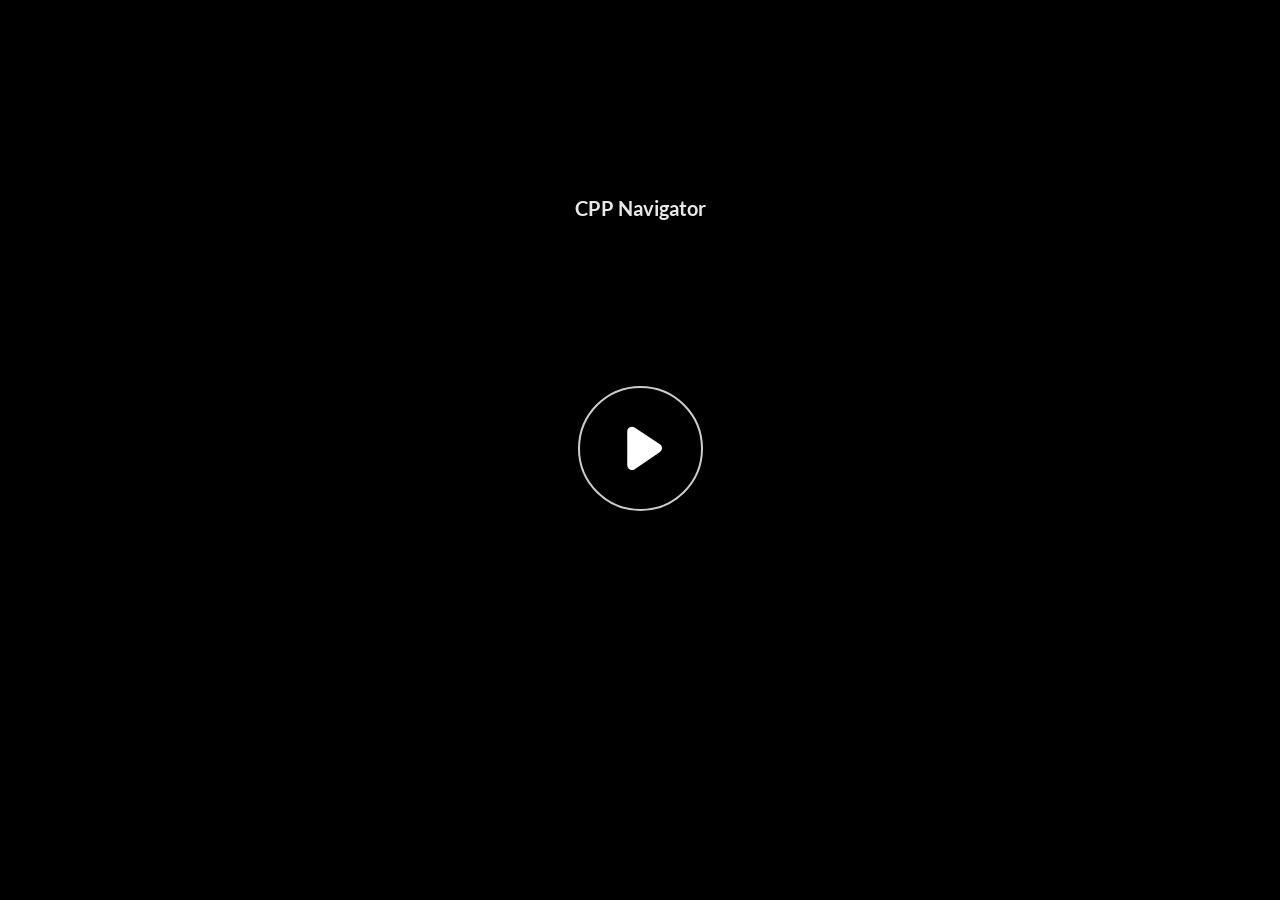
<file: story.html>
﻿<!doctype html>
<html lang="en-US">
<head>
  <meta charset="utf-8">
  <!-- Created using Storyline 360 x64 - http://www.articulate.com  -->
  <!-- version: 3.113.36519.0 -->
  <title>CPP Navigator</title>
  <meta http-equiv="x-ua-compatible" content="IE=edge"/>
  <meta name="viewport" content="width=device-width,initial-scale=1,user-scalable=no,shrink-to-fit=no,minimal-ui"/>
  <meta name="apple-mobile-web-app-capable" content="yes"/>
  <style>
    html, body { height: 100%; padding: 0; margin: 0 }
    #app { height: 100%; width: 100%; }
  </style>

  <script>
    window.DS = {};
    window.globals = {
      DATA_PATH_BASE: '',
      HAS_FRAME: true,
      HAS_SLIDE: true,

      lmsPresent: false,
      tinCanPresent: false,
      cmi5Present: false,
      aoSupport: false,
      scale: 'Scaled',
      captureRc: false,
      browserSize: 'optimal',
      bgColor: '#282828',
      features: 'DropInBase,JsInteractions,PlayerSizeOption,SlideLevelScale',
      themeName: 'unified',
      preloaderColor: '#FFFFFF',
      suppressAnalytics: false,
      productChannel: 'stable',
      publishSource: 'storyline',
      aid: 'aid|51c12224-8f3e-4d9e-8080-8fdba3f537c8',
      cid: '29d3a523-8a66-4adc-8357-ce13065c2edf',
      playerVersion: '3.113.36519.0',
      publishTimestamp: '2026-04-01T10:16:28.8282518Z',
      maxIosVideoElements: 10,
      connectionSettings: { message: 'You%20are%20offline.%20Trying%20to%20reconnect...', useDarkTheme: false, mode: 'disabled' },
      hasFeature: function(feature) {
        return this.features.split(',').includes(feature);
      },
      
      parseParams: function(qs) {
        if (window.globals.parsedParams != null) {
          return window.globals.parsedParams;
        }
        qs = (qs || window.location.search.substr(1)).split('+').join(' ');
        var params = {},
            tokens,
            re = /[?&]?([^=]+)=([^&]*)/g;

        while (tokens = re.exec(qs)) {
          params[decodeURIComponent(tokens[1]).trim()] =
            decodeURIComponent(tokens[2]).trim();
        }
        window.globals.parsedParams = params;
        return params;
      }

    };

    if (window.flagsUnderTest != null) {
      window.globals.features = window.flagsUnderTest.reduce((accum, feature) => {
        if (!accum.includes(feature)) {
          accum.push(feature);
        }
        return accum;
      }, window.globals.features.split(',')).join();
    }
  </script>
  <script>
    var isIe11 = ('ActiveXObject' in window || window.MSBlobBuilder != null)
      && window.msCrypto != null && !window.ActiveXObject;
    if (isIe11) {
      window.globals.unsupportedBrowser = true;
      document.write(atob('[base64]'));
    }
  </script>

  <script>
    if (window.globals.hasFeature('Localization')) {
      
      
    }
  </script>

  
  
  <script>window.THREE = { };</script>
  
</head>
<body style="background: #282828" class="cs-HTML theme-unified">
  <!-- 360 -->
  <script>!function(){var e,i=/iPhone/i,o=/iPod/i,n=/iPad/i,t=/\biOS-universal(?:.+)Mac\b/i,r=/\bAndroid(?:.+)Mobile\b/i,a=/Android/i,d=/(?:SD4930UR|\bSilk(?:.+)Mobile\b)/i,p=/Silk/i,l=/Windows Phone/i,u=/\bWindows(?:.+)ARM\b/i,b=/BlackBerry/i,s=/BB10/i,c=/Opera Mini/i,f=/\b(CriOS|Chrome)(?:.+)Mobile/i,h=/Mobile(?:.+)Firefox\b/i,v=function(e){return void 0!==e&&"MacIntel"===e.platform&&"number"==typeof e.maxTouchPoints&&e.maxTouchPoints>1&&"undefined"==typeof MSStream};e=function(e){var m={userAgent:"",platform:"",maxTouchPoints:0};e||"undefined"==typeof navigator?"string"==typeof e?m.userAgent=e:e&&e.userAgent&&(m={userAgent:e.userAgent,platform:e.platform,maxTouchPoints:e.maxTouchPoints||0}):m={userAgent:navigator.userAgent,platform:navigator.platform,maxTouchPoints:navigator.maxTouchPoints||0};var g=m.userAgent,y=g.split("[FBAN");void 0!==y[1]&&(g=y[0]),void 0!==(y=g.split("Twitter"))[1]&&(g=y[0]);var A=function(e){return function(i){return i.test(e)}}(g),w={apple:{phone:A(i)&&!A(l),ipod:A(o),tablet:!A(i)&&(A(n)||v(m))&&!A(l),universal:A(t),device:(A(i)||A(o)||A(n)||A(t)||v(m))&&!A(l)},amazon:{phone:A(d),tablet:!A(d)&&A(p),device:A(d)||A(p)},android:{phone:!A(l)&&A(d)||!A(l)&&A(r),tablet:!A(l)&&!A(d)&&!A(r)&&(A(p)||A(a)),device:!A(l)&&(A(d)||A(p)||A(r)||A(a))||A(/\bokhttp\b/i)},windows:{phone:A(l),tablet:A(u),device:A(l)||A(u)},other:{blackberry:A(b),blackberry10:A(s),opera:A(c),firefox:A(h),chrome:A(f),device:A(b)||A(s)||A(c)||A(h)||A(f)},any:!1,phone:!1,tablet:!1};return w.any=w.apple.device||w.android.device||w.windows.device||w.other.device,w.phone=w.apple.phone||w.android.phone||w.windows.phone,w.tablet=w.apple.tablet||w.android.tablet||w.windows.tablet,w}(),"object"==typeof exports&&"undefined"!=typeof module?module.exports=e:"function"==typeof define&&define.amd?define((function(){return e})):this.isMobile=e}();
    window.isMobile.apple.tablet = window.isMobile.apple.tablet ||
      (navigator.platform === 'MacIntel' && navigator.maxTouchPoints > 1);
    window.isMobile.apple.device = window.isMobile.apple.device || window.isMobile.apple.tablet;
    window.isMobile.tablet = window.isMobile.tablet || window.isMobile.apple.tablet;
    window.isMobile.any = window.isMobile.any || window.isMobile.apple.tablet;
  </script>

  <div id="focus-sink" tabindex="-1"></div>

  <div id="preso"></div>
  <script>
    (function() {

      var classTypes = [ 'desktop', 'mobile', 'phone', 'tablet' ];

      var addDeviceClasses = function(prefix, testObj) {
        var curr, i;
        for (i = 0; i < classTypes.length; i++) {
          curr = classTypes[i];
          if (testObj[curr]) {
            document.body.classList.add(prefix + curr);
          }
        }
      };

      var params = window.globals.parseParams(),
          isDevicePreview = params.devicepreview === '1',
          isPhoneOverride = params.deviceType === 'phone' || (isDevicePreview && params.phone == '1'),
          isTabletOverride = (params.deviceType === 'tablet' || isDevicePreview) && !isPhoneOverride,
          isMobileOverride = isPhoneOverride || isTabletOverride;

      var deviceView = {
        desktop: !window.isMobile.any && !isMobileOverride,
        mobile: window.isMobile.any || isMobileOverride,
        phone: isPhoneOverride || (window.isMobile.phone && !isTabletOverride),
        tablet: isTabletOverride || window.isMobile.tablet
      };

      window.globals.deviceView = deviceView;
      window.isMobile.desktop = !window.isMobile.any;
      window.isMobile.mobile = window.isMobile.any;

      addDeviceClasses('view-', deviceView);

    })();
  </script>
  
  <script src='story_content/triggers.js' type=text/javascript></script>
<script src='story_content/user.js' type=text/javascript></script>
  <div class="slide-loader"></div>

  <script>
    var doc = document, loader = doc.body.querySelector('.slide-loader'); [ 1, 2, 3 ].forEach(function(n) { var d = doc.createElement('div'); d.style.backgroundColor = window.globals.preloaderColor; d.classList.add('mobile-loader-dot'); d.classList.add('dot' + n); loader.appendChild(d); });
  </script>

  <div class="mobile-load-title-overlay" style="display: none">
    <div class="mobile-load-title">CPP Navigator</div>
  </div>

  <div class="mobile-chrome-warning"></div>

  
<style>
  .warn-connection-dialog {
    display: none;
    background: transparent;
    pointer-events: all;
    position: fixed;
    left: 0;
    top: 0;
    width: 100%;
    height: 100%;
    z-index: 999;
  }

  .warn-connection-content {
    pointer-events: all;
    border-radius: 4px;
    background: white;
    border: 1px solid #E7E7E7;
    color: #333333;
    box-shadow: 0 2px 4px rgba(0, 0, 0, 0.25);
    transition: all 150ms ease-out;
    position: absolute;
    white-space: nowrap;
  }

  .view-phone.is-landscape .warn-connection-content {
    left: 23px;
    bottom: 23px;
  }

  .view-tablet.is-landscape .warn-connection-content {
    left: 50%;
    top: 20px;
    transform: translateX(-50%);
  }

  .view-mobile.is-portrait .warn-connection-content {
    transform: translate(-50%, calc(-100% - 15px));
  }

  .warn-connection-content p {
    display: inline-block;
    margin: 0 8px 0 0;
    line-height: 33px;
    font-size: 11px;
  }

  .warn-connection-content svg {
    position: relative;
    vertical-align: middle;
    margin: 0 2px 2px 8px;
  }

  .view-desktop .warn-connection-content {
    left: 1.5em;
    bottom: 1.5em;
  }

  .view-desktop .warn-connection-content p {
    font-size: 1.1em;
  }

  .is-offline .warn-connection-dialog {
    display: block;
  }

  .is-offline .cs-panel * {
    pointer-events: none !important;
  }

  .is-offline .cs-panel {
    pointer-events: all !important;
  }

  .is-offline #nav-controls * {
    pointer-events: none !important;
  }

  .is-offline #nav-controls {
    pointer-events: all !important;
  }
</style>

<div class="warn-connection-dialog" role="alertdialog" aria-modal="true" tabindex="0" aria-labelledby="warn-connection-message">
  <div class="warn-connection-content">
    <svg width="17" height="15" viewBox="0 0 17 15" xmlns="http://www.w3.org/2000/svg">
      <path fill="#8F0000" stroke="white" d="M16.07,12.98 L15.88,12.23 L9.51,1.21 C8.97,0.26,7.6,0.26,7.06,1.21 L0.69,12.23 C0.15,13.16,0.81,14.36,1.91,14.36 H14.65 C15.47,14.36,16.05,13.7,16.07,12.98 Z"/>
      <path fill="white" stroke="white" d="M8.58,5.5 C8.35,5.28,8.5,5.35,8.21,5.32 C8.09,5.35,7.97,5.49,7.96,5.67 C7.97,5.79,7.98,5.92,7.98,6.04 L7.98,6.04 C7.99,6.17,8,6.31,8.01,6.43 L8.01,6.44 C8.03,6.92,8.06,7.41,8.09,7.9 L8.09,7.9 C8.12,8.39,8.14,8.88,8.17,9.37 C8.17,9.39,8.18,9.42,8.2,9.44 C8.23,9.46,8.25,9.47,8.28,9.47 C8.31,9.47,8.34,9.46,8.35,9.44 C8.37,9.43,8.38,9.4,8.39,9.35 L8.39,9.34 C8.39,9.24,8.4,9.15,8.4,9.05 L8.4,9.05 C8.41,8.96,8.41,8.86,8.42,8.75 C8.43,8.44,8.45,8.12,8.47,7.81 L8.47,7.81 C8.49,7.49,8.51,7.18,8.53,6.87 C8.55,6.46,8.56,6.05,8.59,5.64 L8.6,5.62 C8.6,5.57,8.59,5.53,8.58,5.5 L8.21,5.32 Z"/>
      <circle fill="white" stroke="white" cx="8.3" cy="11.35" r="0.3"/>
    </svg>
    <p id="warn-connection-message">You are offline. Trying to reconnect...</p>
  </div>
</div>

<script>
  (function() {
    window.DS.connection = {
      warningShown: false,
      assets: {},
      loadingAssetGroup: false,
      retryDelay: 500
    };

    var connectionSettings = window.globals.connectionSettings || {};

    var useConnectionMessages = window.AbortController != null &&
      window.location.protocol != 'file:' &&
      connectionSettings.mode === 'normal';

    window.DS.connection.useConnectionMessages = useConnectionMessages;

    var assetCount = 0;
    var checkLoadedId;


    if (useConnectionMessages && connectionSettings != null) {
      var contentEl = document.querySelector('.warn-connection-content');
      var messageEl = contentEl.querySelector('p');

      if (connectionSettings.useDarkTheme) {
        contentEl.style.borderColor = '#BABBBA';
        contentEl.style.backgroundColor = '#282828';
        contentEl.style.color = '#FFFFFF';
      }

      if (connectionSettings.message != null) {
        messageEl.textContent = window.decodeURIComponent(connectionSettings.message);
      }
    }

    function checkAssetsReady() {
      for (var i in DS.connection.assets) {
        if (!DS.connection.assets[i].success) {
          return false;
        }
      }
      return true;
    }

    function stopAssetGroup() {
      if (!useConnectionMessages) { return; }

      assetCount = 0;

      DS.connection.oldAssetGroup = DS.connection.assets;
      DS.connection.assets = {};
      DS.connection.loadingAssetGroup = false;
      clearInterval(checkLoadedId);
    }

    function startAssetGroup() {
      if (!useConnectionMessages) { return; }
      var ticks = 0;
      clearInterval(checkLoadedId);
      checkLoadedId = setInterval(function() {
        var loaded = 0;
        if (assetCount === 0 && loaded === 0) {
          clearInterval(checkLoadedId);
          return;
        }

        for (var i in DS.connection.assets) {
          if (DS.connection.assets[i].success) {
            loaded++;
          }
        }

        if (assetCount === loaded && checkAssetsReady()) {
          for (var i in DS.connection.assets) {
            if (DS.connection.assets[i].action) {
              DS.connection.assets[i].action();
            }
          }
          hideWarning();
          stopAssetGroup();
        }
      }, 100)
    }

    function requiredAsset(url, action, retry, type) {
      if (!useConnectionMessages) { return; }
      if (DS.connection.assets[url]) { return; }

      DS.connection.assets[url] = {
        success: false, action: action, retry: retry, type: type
      };
      assetCount = Object.keys(DS.connection.assets).length;
      if (!DS.connection.loadingAssetGroup) {
        startAssetGroup();
      }
      DS.connection.loadingAssetGroup = true;
    }

    function assetLoaded(url) {
      if (!useConnectionMessages) { return; }
      if (DS.connection.assets[url]) {
        DS.connection.assets[url].success = true;
      }
    }

    function assetFailed(url) {
      if (!useConnectionMessages) { return; }
      if (!DS.connection.assets[url]) {
        if (/\.js$/.test(url) && url.indexOf('transcripts') === -1) {
          setTimeout(function() {
            if (DS.connection.lastSlideLoaded != null) {
              DS.connection.lastSlideLoaded();
            }
          }, DS.connection.retryDelay);
        }
        return;
      }
      if (!DS.connection.warningShown) { showWarning(); }
      if (DS.connection.assets[url].retry) {
        setTimeout(function() {
          if (!DS.connection.assets[url].success) {
            DS.connection.assets[url].retry()
          }
        }, DS.connection.retryDelay);
      }
    }

    function hideWarning() {
      document.body.classList.remove('is-offline');
      DS.connection.warningShown = false;
      enableKeys();
    }
    DS.connection.hideWarning = hideWarning

    function showWarning(btn) {
      document.body.classList.add('is-offline')
      DS.connection.warningShown = true;
      updateWarningPosition();
      disableKeys();
    }

    function updateWarningPosition() {
      if (!DS.connection.warningShown) {
        return;
      }

      var isPortrait = document.body.classList.contains('is-portrait');
      var isMobile = document.body.classList.contains('view-mobile');
      var warningEl = document.querySelector('.warn-connection-content');

      if (isPortrait && isMobile) {
        var slide = document.querySelector('.primary-slide');
        var slideRect = slide != null
          ? slide.getBoundingClientRect()
          : { top: window.innerHeight, left: 0, width: window.innerWidth };

        warningEl.style.top = `${slideRect.top}px`
        warningEl.style.left = `${slideRect.left + slideRect.width / 2}px`
      } else {
        warningEl.style.top = null;
        warningEl.style.left = null;
      }

      window.requestAnimationFrame(updateWarningPosition);
    }

    function onDisableKeyDown(e) {
      e.preventDefault();
      e.stopImmediatePropagation();
    }

    function onDisableKeyUp(e) {
      e.preventDefault();
      e.stopImmediatePropagation();
    }

    var accStyle = document.createElement('style');
    var warnDialogEl = document.querySelector('.warn-connection-dialog');

    function disableKeys() {
      if (DS.views && DS.views.nsStack && DS.views.nsStack.length === 1) {
        DS.views.nsStack[0].tabReachable = false
        DS.views.nsStack[0].updateTabIndex(true);
      }

      accStyle.innerHTML = '.acc-shadow-dom { display: none; }';
      document.body.appendChild(accStyle);

      warnDialogEl.parentNode.append(warnDialogEl);
      warnDialogEl.focus();
    }

    function enableKeys() {
      accStyle.remove();
      if (DS.views && DS.views.nsStack && DS.views.nsStack.length === 1 && DS.views.nsStack[0].name === '_frame') {
        DS.views.nsStack[0].tabReachable = true;
        DS.views.nsStack[0].updateTabIndex();
      }
    }

    // these will all be noops if the feature flag isn't set in
    // the data and `window.globals.features`
    DS.connection.requiredAsset = requiredAsset;
    DS.connection.assetLoaded = assetLoaded;
    DS.connection.assetFailed = assetFailed;
    DS.connection.stopAssetGroup = stopAssetGroup;
    DS.connection.startAssetGroup = startAssetGroup;
  })();
</script>


  <script>
    
    if (window.autoSpider && window.vInterfaceObject) {
      document.querySelector('.mobile-load-title-overlay').style.display = 'none';
    }
  </script>

  

  <link rel="stylesheet" href="html5/data/css/output.min.css" data-noprefix/>
</body>
<script src="html5/lib/scripts/bootstrapper.min.js"></script>
</html>
</file>
<file: html5/data/css/output.min.css>
@font-face {
  font-family: 'LatoBold Charset1_ Bold0FC06C55';
  src: url('[data-uri]');
  font-style: normal;
  font-weight: normal;
}
@font-face {
  font-family: 'Lato Charset1_ 6QOXSPCiD78C6671';
  src: url('[data-uri]');
  font-style: normal;
  font-weight: normal;
}
@font-face {
  font-family: 'Ericsson Hilda Charset170957889';
  src: url('[data-uri]');
  font-style: normal;
  font-weight: normal;
}
@font-face {
  font-family: 'Ericsson HildaBold Bold07F4C387';
  src: url('[data-uri]');
  font-style: normal;
  font-weight: normal;
}
@font-face {
  font-family: 'Ericsson Hilda Charset0470BFFAF';
  src: url('[data-uri]');
  font-style: normal;
  font-weight: normal;
}
@font-face {
  font-family: 'Ericsson HildaBold BoldA43E914C';
  src: url('[data-uri]');
  font-style: normal;
  font-weight: normal;
}
.cs-HTML {
  background: rgba(40, 40, 40, 1);
}
.cs-npnxnanbnsnfns00000000001 .cs-infopanel  {
  box-shadow: 0 1px 0 rgba(0, 0, 0, 0);
  background: rgba(255, 255, 255, 1);
}
.cs-npnxnanbnsnfns00000000001 .cs-infopanel .cs-link {
  color: rgba(186, 187, 186, 1);
}
.cs-npnxnanbnsnfns00000000001 .cs-infopanel .cs-link:hover {
  color: rgba(255, 255, 255, 1);
}
.cs-npnxnanbnsnfns00000000001 .cs-infopanel .cs-name {
  color: rgba(68, 68, 68, 1);
}
.cs-npnxnanbnsnfns00000000001 .cs-infopanel .cs-title {
  color: rgba(153, 153, 153, 1);
}
.cs-npnxnanbnsnfns00000000001 .cs-infopanelpopup  {
  box-shadow: 0 1px 0 rgba(0, 0, 0, 0);
  background: rgba(0, 0, 0, 0);
}
.cs-npnxnanbnsnfns00000000001 .cs-infopanelpopup .cs-link {
  color: rgba(255, 0, 0, 1);
}
.cs-npnxnanbnsnfns00000000001 .cs-infopanelpopup .cs-link:hover {
  color: rgba(255, 255, 255, 1);
}
.cs-npnxnanbnsnfns00000000001 .cs-infopanelpopup .cs-name {
  color: rgba(255, 255, 255, 1);
}
.cs-npnxnanbnsnfns00000000001 .cs-infopanelpopup .cs-bio {
  color: rgba(186, 187, 186, 1);
}
.cs-npnxnanbnsnfns00000000001 .cs-timer  {
  color: rgba(186, 187, 186, 1);
}
.cs-npnxnanbnsnfns00000000001 .cs-duration stop:first-child {
  stop-color: rgba(60, 60, 60, 1);
}
.cs-npnxnanbnsnfns00000000001 .cs-duration stop:last-child {
  stop-color: rgba(60, 60, 60, 1);
}
.cs-npnxnanbnsnfns00000000001 .cs-elapsed stop:first-child {
  stop-color: rgba(254, 227, 71, 1);
}
.cs-npnxnanbnsnfns00000000001 .cs-elapsed stop:last-child {
  stop-color: rgba(254, 227, 71, 1);
}
.cs-npnxnanbnsnfns00000000001 .cs-timer .cs-pie .cs-innerstroke {
  stroke: rgba(199, 199, 199, 1);
}
.cs-npnxnanbnsnfns00000000001 .cs-timer .cs-pie .cs-innerborder {
  stroke: rgba(255, 255, 255, 1);
}
.cs-npnxnanbnsnfns00000000001 .cs-window  {
  box-shadow: 0 8px 5px rgba(0, 0, 0, 0.2);
  border-color: rgba(49, 99, 0, 0);
  background: rgba(33, 33, 33, 1);
  color: rgba(248, 248, 248, 1);
}
.cs-npnxnanbnsnfns00000000001 .cs-window .cs-diva {
  border-color: rgba(78, 78, 78, 1);
}
.cs-npnxnanbnsnfns00000000001 .cs-window .cs-divb {
  border-color: rgba(78, 78, 78, 0);
}
.cs-npnxnanbnsnfns00000000001 .cs-editor .cs-editor-slide {
  color: rgba(226, 226, 226, 1);
}
.cs-npnxnanbnsnfns00000000001 .cs-editor .cs-editor-html {
  color: rgba(186, 187, 186, 1);
}
.cs-npnxnanbnsnfns00000000001 .cs-editor .cs-editor-button {
  text-shadow: 0 1px 0 rgba(0, 0, 0, 0);
  color: rgba(255, 255, 255, 1);
  border-color: rgba(211, 211, 211, 1);
  background: rgba(34, 34, 34, 1);
}
.cs-npnxnanbnsnfns00000000001 .cs-editor .cs-editor-button:hover {
  background: rgba(68, 68, 68, 1);
}
.cs-npnxnanbnsnfns00000000001 .cs-editor .cs-editor-button:active {
  background: rgba(68, 68, 68, 1);
}
.cs-npnxnanbnsnfns00000000001 .cs-listitem  {
  color: rgba(186, 187, 186, 1);
  border-color: none;
  border: 1px solid transparent;
}
.cs-npnxnanbnsnfns00000000001 .cs-listitem:hover {
  background: rgba(255, 255, 255, 0.06);
  border-color: rgba(108, 108, 108, 1) !important;
  border-width: 1px;
  border-radius: 2px;
  border-style: solid;
  box-sizing: border-box;
}
.cs-npnxnanbnsnfns00000000001 .cs-listitem.hover {
  background: rgba(255, 255, 255, 0.06);
  border-color: rgba(108, 108, 108, 1) !important;
  border-width: 1px;
  border-radius: 2px;
  border-style: solid;
  box-sizing: border-box;
}
.cs-npnxnanbnsnfns00000000001 .cs-glossary  {
  color: rgba(186, 187, 186, 1);
}
.cs-npnxnanbnsnfns00000000001 .cs-glossary .cs-scrolling-panel {
  background: rgba(0, 0, 0, 0);
}
.cs-npnxnanbnsnfns00000000001 .cs-glossary .cs-term.cs-selected .cs-choice-list-trigger {
  color: rgba(255, 255, 255, 1);
  background: rgba(255, 255, 255, 1);
}
.cs-npnxnanbnsnfns00000000001 .cs-glossary .cs-term.cs-selected .cs-choice-list-trigger:focus {
  color: rgba(255, 255, 255, 1);
  background: rgba(255, 255, 255, 1);
}
.cs-npnxnanbnsnfns00000000001 .cs-glossary .cs-term:hover .cs-choice-list-trigger {
  background: rgba(186, 187, 186, 1);
}
.cs-npnxnanbnsnfns00000000001 .cs-glossary .cs-term.hover .cs-choice-list-trigger {
  background: rgba(186, 187, 186, 1);
}
.cs-npnxnanbnsnfns00000000001 .cs-glossary .cs-term .cs-choice-list-trigger:focus {
  background: rgba(186, 187, 186, 1);
}
.cs-npnxnanbnsnfns00000000001 .cs-glossary .cs-diva {
  border-color: rgba(0, 0, 0, 0);
}
.cs-npnxnanbnsnfns00000000001 .cs-glossary .cs-divb {
  border-color: rgba(0, 0, 0, 0);
}
.cs-npnxnanbnsnfns00000000001 .cs-glossary .cs-divc {
  border-color: rgba(0, 0, 0, 0);
}
.cs-npnxnanbnsnfns00000000001 .cs-glossary .cs-heading {
  color: rgba(248, 248, 248, 1);
  font-weight: 700;
}
.note-content p span {
  color: rgba(186, 187, 186, 1);
  line-height: 1.4em;
  font-size: 103.769%;
}
.cs-npnxnanbnsnfns00000000001 .cs-resource .cs-separator {
  border-color: rgba(0, 0, 0, 0);
}
.cs-npnxnanbnsnfns00000000001 .cs-outline  {
  color: rgba(45, 45, 45, 1);
}
.cs-npnxnanbnsnfns00000000001 .cs-outline .cs-diva {
  border-color: rgba(0, 0, 0, 0);
}
.cs-npnxnanbnsnfns00000000001 .cs-outline .cs-divb {
  border-color: rgba(0, 0, 0, 0);
}
.cs-npnxnanbnsnfns00000000001 .cs-outline .cs-divc {
  border-color: rgba(0, 0, 0, 0);
}
.cs-npnxnanbnsnfns00000000001 .cs-outline .cs-search-filter:hover {
  color: rgba(0, 0, 0, 0);
}
.cs-npnxnanbnsnfns00000000001 .cs-outline .cs-search-filter.hover {
  color: rgba(0, 0, 0, 0);
}
.cs-npnxnanbnsnfns00000000001 .cs-transcript  {
  color: rgba(255, 255, 255, 1);
}
.cs-npnxnanbnsnfns00000000001 .cs-transcript .cs-div {
  border-color: rgba(0, 0, 0, 0);
}
.cs-npnxnanbnsnfns00000000001 .cs-tabs:not(.topmenu-item) {
  color: rgba(248, 248, 248, 1);
}
.cs-npnxnanbnsnfns00000000001 .cs-tabs .cs-inner-button:not(.topmenu-item) {
  text-shadow: 0 1px 0 rgba(0, 0, 0, 0);
}
.cs-npnxnanbnsnfns00000000001 .cs-tabs:hover:not(.topmenu-item) {
  color: rgba(248, 248, 248, 1);
}
.cs-npnxnanbnsnfns00000000001 .cs-tabs.cs-selected {
  background: rgba(0, 0, 0, 0);
  color: rgba(248, 248, 248, 1);
}
.cs-npnxnanbnsnfns00000000001 .cs-seekcontrol  {
  background: rgba(0, 0, 0, 0);
  border-color: rgba(0, 0, 0, 0);
}
.cs-npnxnanbnsnfns00000000001 .cs-seekcontrol .cs-button:hover .cs-icon {
  fill: rgba(255, 255, 255, 1);
}
.cs-npnxnanbnsnfns00000000001 .cs-seekcontrol .cs-button.hover .cs-icon {
  fill: rgba(255, 255, 255, 1);
}
.cs-npnxnanbnsnfns00000000001 .cs-seekcontrol .cs-button .cs-icon-shadow {
  fill: rgba(0, 0, 0, 0);
}
.cs-npnxnanbnsnfns00000000001 .cs-seekcontrol .cs-button .cs-icon {
  fill: rgba(180, 180, 180, 1);
}
.cs-npnxnanbnsnfns00000000001 .cs-seekcontrol .cs-seek .cs-fill {
  background: rgba(255, 255, 255, 0.6);
}
.cs-npnxnanbnsnfns00000000001 .cs-seekcontrol .cs-seek {
  background: rgba(108, 108, 108, 1);
  border-color: rgba(0, 0, 0, 0);
}
.cs-npnxnanbnsnfns00000000001 .cs-searchinput .cs-input {
  color: rgba(186, 187, 186, 1);
  border-color: rgba(0, 0, 0, 0);
  background: rgba(255, 255, 255, 0.06);
}
.cs-npnxnanbnsnfns00000000001 .cs-searchinput .cs-input:focus {
  color: rgba(248, 248, 248, 1);
  background: rgba(41, 41, 41, 1);
}
.cs-npnxnanbnsnfns00000000001 .cs-searchinput .cs-input:hover {
  box-shadow: inset 0 0 1px 0 rgba(69, 126, 19, 0);
}
.cs-npnxnanbnsnfns00000000001 .cs-searchinput .cs-input.hover {
  box-shadow: inset 0 0 1px 0 rgba(69, 126, 19, 0);
}
.cs-npnxnanbnsnfns00000000001 .cs-searchinput .cs-button .cs-icon {
  fill: rgba(186, 187, 186, 1);
}
.cs-npnxnanbnsnfns00000000001 .cs-searchinput .cs-button:hover {
  fill: rgba(63, 133, 0, 1);
}
.cs-npnxnanbnsnfns00000000001 .cs-searchinput .cs-button.hover {
  fill: rgba(63, 133, 0, 1);
}
.cs-npnxnanbnsnfns00000000001 .cs-menu  {
  box-shadow: 0 1px 0 rgba(0, 0, 0, 0);
  background: rgba(33, 33, 33, 1);
}
.cs-npnxnanbnsnfns00000000001 .cs-topmenu-item.active .cs-tab {
  background: rgba(33, 33, 33, 1);
}
.cs-npnxnanbnsnfns00000000001 .cs-logo  {
  box-shadow: 0 1px 0 rgba(37, 75, 0, 1);
  background: rgba(255, 255, 255, 0);
}
.cs-npnxnanbnsnfns00000000001 .cs-checkbox  {
  color: rgba(255, 255, 255, 1);
}
.cs-npnxnanbnsnfns00000000001 .cs-checkbox:hover {
  border-color: rgba(175, 221, 130, 1);
}
.cs-npnxnanbnsnfns00000000001 .cs-checkbox.hover {
  border-color: rgba(175, 221, 130, 1);
}
.cs-npnxnanbnsnfns00000000001 .cs-checkbox .cs-box {
  color: rgba(255, 255, 255, 1);
  border-color: rgba(42, 83, 0, 1);
}
.cs-npnxnanbnsnfns00000000001 .cs-checkbox .cs-box:checked::after {
  color: rgba(43, 196, 0, 1);
}
.cs-npnxnanbnsnfns00000000001 .cs-button  {
  text-shadow: 0 1px 0 rgba(0, 0, 0, 0);
  color: rgba(186, 187, 186, 1);
  border-color: rgba(0, 0, 0, 0);
  background: rgba(0, 0, 0, 0);
  box-shadow: 0 1px 0 rgba(0, 0, 0, 0);
}
.cs-npnxnanbnsnfns00000000001 .cs-button .cs-icon {
  fill: rgba(186, 187, 186, 1);
}
.cs-npnxnanbnsnfns00000000001 .cs-button .cs-icon-shadow {
  fill: rgba(0, 0, 0, 0);
}
.cs-npnxnanbnsnfns00000000001 .cs-button:hover {
  background: rgba(248, 248, 248, 1);
}
.cs-npnxnanbnsnfns00000000001 .cs-button.hover {
  background: rgba(248, 248, 248, 1);
}
.cs-npnxnanbnsnfns00000000001 .cs-button:active {
  background: rgba(0, 0, 0, 0);
}
.cs-npnxnanbnsnfns00000000001 .cs-button.cs-disabled:hover {
  background: rgba(0, 0, 0, 0);
}
.cs-npnxnanbnsnfns00000000001 .cs-button.cs-disabled.hover {
  background: rgba(0, 0, 0, 0);
}
.cs-npnxnanbnsnfns00000000001 .cs-button.cs-disabled:active {
  background: rgba(0, 0, 0, 0);
}
.cs-npnxnanbnsnfns00000000001 .cs-button.cs-volume:hover {
  background: rgba(0, 0, 0, 0);
}
.cs-npnxnanbnsnfns00000000001 .cs-button.cs-volume.hover {
  background: rgba(0, 0, 0, 0);
}
.cs-npnxnanbnsnfns00000000001 .cs-button.cs-volume:active {
  background: rgba(0, 0, 0, 0);
}
.cs-npnxnanbnsnfns00000000001.cs-base  {
  color: rgba(186, 187, 186, 1);
  border-color: rgba(40, 40, 40, 1);
  background: rgba(40, 40, 40, 1);
}
.cs-npnxnanbnsnfns00000000001.cs-base .cs-separator .cs-diva {
  background: rgba(69, 69, 69, 1);
}
.cs-npnxnanbnsnfns00000000001.cs-base .cs-separator .cs-divb {
  background: rgba(0, 0, 0, 0);
}
.cs-npnxnanbnsnfns00000000001.cs-base .cs-topmenu-item.active .cs-tab {
  border-color: rgba(69, 69, 69, 1);
}
.cs-npnxnanbnsnfns00000000001.cs-base .cs-topmenu-item.active .cs-panel {
  border-color: rgba(69, 69, 69, 1);
}
.cs-npnxnanbnsnfns00000000001.cs-base .cs-left {
  background: rgba(33, 33, 33, 1);
}
.cs-npnxnanbnsnfns00000000001.cs-base .cs-area-primary .cs-slide-container {
  background: rgba(40, 40, 40, 1);
}
.cs-npnxnanbnsnfns00000000001.cs-base.cs-custom-theme .cs-brandhighlight-bg {
  background: rgba(79, 189, 244, 1) !important;
}
.cs-npnxnanbnsnfns00000000001.cs-base.cs-custom-theme .cs-brandhighlight-secondary-bg {
  background: rgba(255, 255, 255, 1) !important;
}
.cs-npnxnanbnsnfns00000000001.cs-base.cs-custom-theme .cs-brandhighlight-border {
  border-color: rgba(79, 189, 244, 1) !important;
}
.cs-npnxnanbnsnfns00000000001.cs-base.cs-custom-theme .cs-brandhighlight-text {
  color: rgba(79, 189, 244, 1) !important;
}
.cs-npnxnanbnsnfns00000000001.cs-base.cs-custom-theme .cs-brandhighlight-fill {
  fill: rgba(79, 189, 244, 1) !important;
}
.cs-npnxnanbnsnfns00000000001.cs-base.cs-custom-theme .cs-listitem.cs-selected {
  background-color: rgba(255, 255, 255, 0.06) !important;
}
.cs-npnxnanbnsnfns00000000001 .cs-volume::-moz-range-thumb {
  border-color: rgba(43, 85, 0, 1);
  box-shadow: inset 0 0 1px 0 rgba(43, 85, 0, 1);
  background: rgba(255, 255, 255, 1);
}
.cs-npnxnanbnsnfns00000000001 .cs-volume::-ms-thumb {
  border-color: rgba(43, 85, 0, 1);
  box-shadow: inset 0 0 1px 0 rgba(43, 85, 0, 1);
  background: rgba(255, 255, 255, 1);
}
.cs-npnxnanbnsnfns00000000001 .cs-volume::-webkit-slider-thumb {
  border-color: rgba(43, 85, 0, 1);
  box-shadow: inset 0 0 1px 0 rgba(43, 85, 0, 1);
  background: rgba(255, 255, 255, 1);
}
.cs-npnxnanbnsnfns00000000001 .cs-volume::-moz-range-track {
  border-color: rgba(66, 140, 1, 1);
  background: rgba(108, 108, 108, 1);
}
.cs-npnxnanbnsnfns00000000001 .cs-volume::-ms-track {
  border-color: rgba(66, 140, 1, 1);
  background: rgba(108, 108, 108, 1);
}
.cs-npnxnanbnsnfns00000000001 .cs-volume::-webkit-slider-runnable-track {
  border-color: rgba(66, 140, 1, 1);
  background: rgba(108, 108, 108, 1);
}
body.show-focus .tab-focus-box {
  box-shadow: 0 0 0 1px rgba(255, 255, 0, 1), 0 0 0 3px rgba(0, 32, 96, 1), 0 0 5px 5px rgba(255, 255, 0, 1);
  border-color: transparent;
  outline: 2px transparent solid;
}
.skipnav {
  box-shadow: 0 0 0 1px rgba(255, 255, 0, 1), 0 0 0 3px rgba(0, 32, 96, 1), 0 0 5px 5px rgba(255, 255, 0, 1);
  border-color: transparent;
  outline: 2px transparent solid;
}
.cs-npnxnanbnsnfns00000000001 .cs-listitem:hover {
  color: none;
}
.cs-npnxnanbnsnfns00000000001 .cs-listitem.hover {
  color: none;
}
.cs-npnxnanbnsnfns00000000001 .cs-listitem.cs-viewed {
  color: #BABBBA;
}
.cs-npnxnanbnsnfns00000000001 .cs-listitem {
  color: #BABBBA;
}
.cs-npnxnanbnsnfns00000000001 .cs-listitem:hover .cs-icon-carrot * {
  fill: none;
}
.cs-npnxnanbnsnfns00000000001 .cs-listitem.hover .cs-icon-carrot * {
  fill: none;
}
.cs-npnxnanbnsnfns00000000001 .cs-listitem .cs-icon-carrot {
  color: none;
  top: calc(3px);
}
.cs-npnxnanbnsnfns00000000001 .cs-listitem .cs-icon-carrot .cs-shadow {
  color: #F8F8F8;
}
.cs-npnxnanbnsnfns00000000001 .item-collapsible .is-scene {
  color: #F8F8F8 !important;
  font-weight: 700;
}
.cs-npnxnanbnsnfns00000000001 .is-scene .cs-icon-carrot * {
  color: #F8F8F8 !important;
  font-weight: 700;
}
.cs-npnxnanbnsnfns00000000001 .is-scene:not(.outline-links-collapse) > a {
  color: #F8F8F8;
}
.cs-npnxnanbnsnfns00000000001 .is-scene:not(.outline-links-collapse) .cs-icon-carrot * {
  fill: none !important;
  color: #F8F8F8 !important;
}
.cs-npnxnanbnsnfns00000000001 .tabs, .cs-npnxnanbnsnfns00000000001 .cs-logo {
  border-bottom: 1px solid rgba(108, 108, 108, 1);
}
.cs-npnxnanbnsnfns00000000001 .area-secondary-wrapper:after {
  background-image: url('[data-uri]');
  background-size: 100%;
}
.cs-npnxnanbnsnfns00000000001 .panel-footer {
  background: #212121;
}
.cs-npnxnanbnsnfns00000000001 #outline-search {
  background: rgba(255, 255, 255, 0.06);
  border-color: rgba(108, 108, 108, 1);
  border-width: 1px;
  border-style: solid;
}
.cs-npnxnanbnsnfns00000000001 .topmenu-panel #outline-search {
  background: #545454;
}
.cs-npnxnanbnsnfns00000000001 .search-icon circle, .cs-npnxnanbnsnfns00000000001 .search-icon path {
  stroke: #BABBBA;
}
.cs-npnxnanbnsnfns00000000001 #outline-search input[type   =search] {
  color: #F8F8F8;
}
.cs-npnxnanbnsnfns00000000001 #outline-search ::-webkit-input-placeholder {
  color: #BABBBA !important;
}
.cs-npnxnanbnsnfns00000000001 #outline-search :-ms-input-placeholder {
  color: #BABBBA !important;
}
.cs-npnxnanbnsnfns00000000001 #outline-search ::-moz-placeholder {
  color: #BABBBA !important;
  opacity: 1;
}
.cs-npnxnanbnsnfns00000000001 .cs-topmenu-item.active, body:not(.is-touchable-tablet) .cs-npnxnanbnsnfns00000000001 .cs-topmenu-item:hover {
  color: #F8F8F8;
}
.cs-npnxnanbnsnfns00000000001 .cs-topmenu-item.button-tapped {
  color: #F8F8F8;
}
.cs-npnxnanbnsnfns00000000001 .cs-topmenu-item.active .cs-tab, .cs-npnxnanbnsnfns00000000001 .cs-topmenu-item .cs-tab {
  background: transparent !important;
  border: none !important;
}
.cs-npnxnanbnsnfns00000000001 .top-tabs-drop-icon div {
  background: #BABBBA;
}
.cs-npnxnanbnsnfns00000000001 .cs-panel.topmenu-panel .panel-content, .cs-npnxnanbnsnfns00000000001 .top-tabs-drop {
  background: #212121;
}
.cs-npnxnanbnsnfns00000000001 .cs-topmenu-item.active .cs-panel {
  background: #212121;
}
.cs-npnxnanbnsnfns00000000001 .cs-menu.topmenu-panel, .cs-npnxnanbnsnfns00000000001 .top-tabs-drop {
  border: 1px solid rgba(69, 69, 69, 1) !important;
  border-radius: 3px;
}
.cs-npnxnanbnsnfns00000000001 .resources .resources-list a:hover {
  background: rgba(255, 255, 255, 0.06);
}
body:not(.is-touchable-tablet) .cs-npnxnanbnsnfns00000000001 .resources .resources-list a:hover {
  background: rgba(255, 255, 255, 0.06);
}
.cs-npnxnanbnsnfns00000000001 .resources .resources-list a.hover {
  background: rgba(255, 255, 255, 0.06);
}
body:not(.is-touchable-tablet) .cs-npnxnanbnsnfns00000000001 .resources .resources-list a.hover {
  background: rgba(255, 255, 255, 0.06);
}
.cs-npnxnanbnsnfns00000000001 .resources .resources-list a.button-tapped {
  background: rgba(255, 255, 255, 0.06);
}
.cs-npnxnanbnsnfns00000000001 .cs-icon path, .cs-npnxnanbnsnfns00000000001 .cs-icon rect, .cs-npnxnanbnsnfns00000000001 .cs-icon polygon, .cs-npnxnanbnsnfns00000000001 .menu-icon-wrapper.menu-icon-wrapper-hover path {
  fill: #BABBBA;
}
.cs-npnxnanbnsnfns00000000001 .cs-icon .icon-stroke-only {
  fill: none !important;
  stroke: #BABBBA !important;
}
body:not(.is-touchable-tablet) .cs-npnxnanbnsnfns00000000001 .cs-button:hover .cs-icon path, body:not(.is-touchable-tablet) .cs-npnxnanbnsnfns00000000001 .cs-button:hover .cs-icon rect, body:not(.is-touchable-tablet) .cs-npnxnanbnsnfns00000000001 .cs-button:hover .cs-icon polygon {
  fill: #F8F8F8;
}
body:not(.is-touchable-tablet) .cs-npnxnanbnsnfns00000000001 .cs-tabs:hover .search-icon circle, body:not(.is-touchable-tablet) .cs-npnxnanbnsnfns00000000001 .cs-tabs:hover .search-icon path {
  stroke: #F8F8F8;
}
.cs-npnxnanbnsnfns00000000001 .cs-button.button-tapped .cs-icon path, .cs-npnxnanbnsnfns00000000001 .cs-button.button-tapped .cs-icon rect, .cs-npnxnanbnsnfns00000000001 .cs-button.button-tapped .cs-icon polygon {
  fill: #F8F8F8;
}
body:not(.is-touchable-tablet) .cs-npnxnanbnsnfns00000000001 .cs-button:hover .cs-icon .icon-stroke-only {
  fill: none !important;
  stroke: #F8F8F8 !important;
}
.cs-npnxnanbnsnfns00000000001 .cs-button:button-tapped .cs-icon .icon-stroke-only {
  fill: none !important;
  stroke: #F8F8F8 !important;
}
.cs-npnxnanbnsnfns00000000001 .menu-icon-wrapper.menu-icon-wrapper-hover svg path {
  fill: #F8F8F8;
}
.floating-sidebar:not(.sidebar-closed) .cs-npnxnanbnsnfns00000000001 #hamburger .menu-icon-wrapper svg path {
  fill: #BABBBA;
}
.floating-sidebar:not(.sidebar-closed) .cs-npnxnanbnsnfns00000000001 #hamburger .menu-icon-wrapper.menu-icon-wrapper-hover svg path {
  fill: #F8F8F8;
}
.cs-npnxnanbnsnfns00000000001 .volume .btn:before {
  background-image: url('[data-uri]');
}
.cs-npnxnanbnsnfns00000000001 .volume-track {
  background: #6C6C6C;
}
.cs-npnxnanbnsnfns00000000001 .volume-icon circle {
  stroke: #BABBBA;
}
.cs-npnxnanbnsnfns00000000001 .cs-settings > .settings-panel {
  background: #212121;
  border: 1px solid rgba(69, 69, 69, 1) !important;
  border-radius: 3px;
}
.cs-npnxnanbnsnfns00000000001 .cs-settings > .panel-down-arrow {
  fill: #212121;
}
.cs-npnxnanbnsnfns00000000001 .switch-toggle .border {
  stroke: #7C7C7C;
}
.cs-npnxnanbnsnfns00000000001 .switch-toggle .thumb-off .thumb {
  fill: #A2A2A2;
}
.cs-npnxnanbnsnfns00000000001 .switch-toggle .thumb-on .track {
  fill: rgba(79, 189, 244, 1);
}
.cs-npnxnanbnsnfns00000000001 .switch-toggle .thumb-off .track {
  fill: rgba(255, 255, 255, 0.1);
}
.cs-npnxnanbnsnfns00000000001 .switch-label {
  color: #BABBBA;
}
.cs-npnxnanbnsnfns00000000001 .cs-panel .scrollarea-btn:after {
  background: rgba(179, 180, 179, 0.75);
}
.scrollarea-scrollbar:hover .scrollarea-btn:after, .scrollarea-scrollbar.highlight-scrollbar .scrollarea-btn:after {
  background: rgba(179, 180, 179, 0.75);
}
.floating-sidebar .sidebar-overlay {
  background: rgba(0, 0, 0, 0.85);
}
.cs-npnxnanbnsnfns00000000001 .overlay-message {
  background: rgba(0, 0, 0, 0.85);
}
.cs-npnxnanbnsnfns00000000001 .top-ui-bg, .cs-npnxnanbnsnfns00000000001 .bottom-ui-bg, .cs-npnxnanbnsnfns00000000001 .right-ui-bg, .cs-npnxnanbnsnfns00000000001 .left-ui-bg {
  background: rgba(40, 40, 40, 0.8);
}
.cs-npnxnanbnsnfns00000000001 .circle-progress-bg {
  fill: #282828;
}
.cs-npnxnanbnsnfns00000000001 .circle-progress-well {
  fill: #6C6C6C;
}
.cs-npnxnanbnsnfns00000000001 .circle-progress-pie {
  stroke: #6C6C6C;
}
.cs-npnxnanbnsnfns00000000001 .lightbox .option-pane {
  background: rgba(40, 40, 40, 0.8);
}
.cs-npnxnanbnsnfns00000000001 .lightbox .option-pane:before {
  background: #282828;
}
.cs-npnxnanbnsnfns00000000001 .message-window {
  background: #212121;
  border: 1px solid rgba(255, 255, 255, 1) !important;
  border-radius: 3px;
}
.cs-npnxnanbnsnfns00000000001 .message-window-header p, .cs-npnxnanbnsnfns00000000001 .message-window-text {
  color: #F8F8F8;
}
.cs-npnxnanbnsnfns00000000001 .message-window-header p {
  border-bottom: 1px solid rgba(255, 255, 255, 1);
}
.cs-npnxnanbnsnfns00000000001 .message-window button.slide-object-button {
  border: 1px solid rgba(255, 255, 255, 1) !important;
}
.cs-npnxnanbnsnfns00000000001 .message-window button.slide-object-button:hover {
  background: rgba(255, 255, 255, 0.06) !important;
}
.message-window .slide-object-button tspan, .message-window .slide-object-button-text tspan {
  fill: #F8F8F8 !important;
}
body:not(.is-touchable-tablet) .cs-npnxnanbnsnfns00000000001 .cs-button:hover .text {
  color: #F8F8F8;
}
.cs-npnxnanbnsnfns00000000001 .cs-button.button-tapped .text {
  color: #F8F8F8;
}
.cs-npnxnanbnsnfns00000000001.cs-base {
  background: #282828;
}
.cs-npnxnanbnsnfns00000000001 .cs-menu {
  background: transparent;
}
.cs-npnxnanbnsnfns00000000001 .progress-bar .progress-bar-fill:after {
  background: #FFFFFF !important;
}
.cs-npnxnanbnsnfns00000000001 .volume-dot {
  background: #FFFFFF !important;
}
.fn-npnxnanbsnfns00000000001 {
  font-family: 'Lato22AB4CAF';
  -webkit-font-variant-ligatures: no-common-ligatures;
  font-variant-ligatures: no-common-ligatures;
}
.fn-pxabnsnfns00000000001 {
  font-family: 'Lato22AB4CAF';
  -webkit-font-variant-ligatures: no-common-ligatures;
  font-variant-ligatures: no-common-ligatures;
}
.fn-npxnabnsnfns00000000001 {
  font-family: 'Lato22AB4CAF';
  -webkit-font-variant-ligatures: no-common-ligatures;
  font-variant-ligatures: no-common-ligatures;
}
.fn-npnxnanbnsnfns00000000001 {
  font-family: 'Lato22AB4CAF';
  -webkit-font-variant-ligatures: no-common-ligatures;
  font-variant-ligatures: no-common-ligatures;
}
.fn-pxabnsnfns00000000000 {
  font-family: 'Lato22AB4CAF';
  -webkit-font-variant-ligatures: no-common-ligatures;
  font-variant-ligatures: no-common-ligatures;
}
@font-face {
  font-family: 'Lato22AB4CAF';
  src: url('[data-uri]');
  font-style: normal;
  font-weight: bold;
}
@font-face {
  font-family: 'Lato22AB4CAF';
  src: url('[data-uri]');
  font-style: normal;
  font-weight: normal;
}
.cs-ResumePromptSlide .cs-6QU7wXb2TIp-ResumePromptSlide-btn0 {
  color: rgba(255, 255, 255, 1);
  border-color: rgba(211, 211, 211, 1);
  background: rgba(34, 34, 34, 1);
  text-shadow: 0 1px 0 rgba(0, 0, 0, 0);
}
.cs-ResumePromptSlide .cs-6QU7wXb2TIp-ResumePromptSlide-btn0 .cs-html {
  color: rgba(186, 187, 186, 1);
}
.cs-ResumePromptSlide .cs-6QU7wXb2TIp-ResumePromptSlide-btn0 .cs-slide {
  border-color: rgba(226, 226, 226, 1);
}
.cs-ResumePromptSlide .cs-6QU7wXb2TIp-ResumePromptSlide-btn0:hover {
  background: rgba(68, 68, 68, 1);
}
.cs-ResumePromptSlide .cs-6QU7wXb2TIp-ResumePromptSlide-btn0:active {
  background: rgba(68, 68, 68, 1);
}
.cs-ResumePromptSlide .cs-6QU7wXb2TIp-ResumePromptSlide-btn1 {
  color: rgba(255, 255, 255, 1);
  border-color: rgba(211, 211, 211, 1);
  background: rgba(34, 34, 34, 1);
  text-shadow: 0 1px 0 rgba(0, 0, 0, 0);
}
.cs-ResumePromptSlide .cs-6QU7wXb2TIp-ResumePromptSlide-btn1 .cs-html {
  color: rgba(186, 187, 186, 1);
}
.cs-ResumePromptSlide .cs-6QU7wXb2TIp-ResumePromptSlide-btn1 .cs-slide {
  border-color: rgba(226, 226, 226, 1);
}
.cs-ResumePromptSlide .cs-6QU7wXb2TIp-ResumePromptSlide-btn1:hover {
  background: rgba(68, 68, 68, 1);
}
.cs-ResumePromptSlide .cs-6QU7wXb2TIp-ResumePromptSlide-btn1:active {
  background: rgba(68, 68, 68, 1);
}
.cs-ExternalInterfaceErrorSlide .cs-buttonOK {
  color: rgba(255, 255, 255, 1);
  border-color: rgba(211, 211, 211, 1);
  background: rgba(34, 34, 34, 1);
  text-shadow: 0 1px 0 rgba(0, 0, 0, 0);
}
.cs-ExternalInterfaceErrorSlide .cs-buttonOK .cs-html {
  color: rgba(186, 187, 186, 1);
}
.cs-ExternalInterfaceErrorSlide .cs-buttonOK .cs-slide {
  border-color: rgba(226, 226, 226, 1);
}
.cs-ExternalInterfaceErrorSlide .cs-buttonOK:hover {
  background: rgba(68, 68, 68, 1);
}
.cs-ExternalInterfaceErrorSlide .cs-buttonOK:active {
  background: rgba(68, 68, 68, 1);
}
</file>
